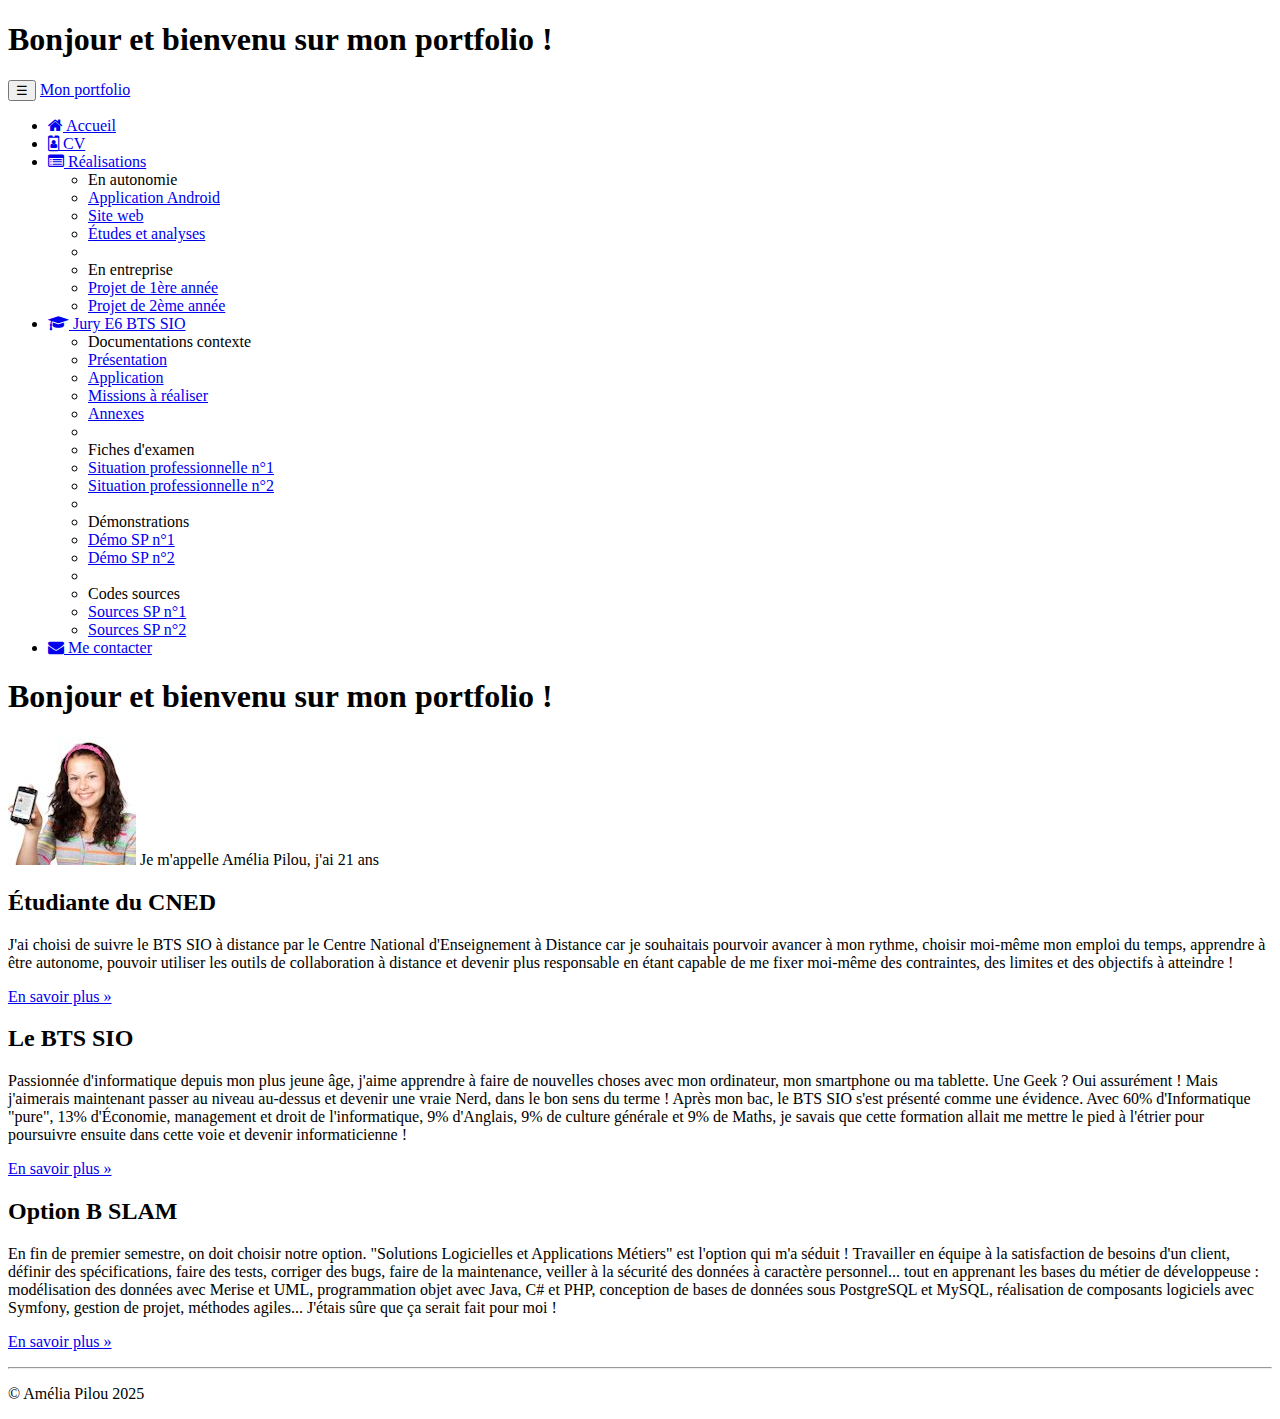
<file: index.html>
<!doctype html>
<html lang="fr">
    <head>
        <!-- Required meta tags -->
        <meta charset="utf-8">
        <meta name="viewport" content="width=device-width, initial-scale=1, shrink-to-fit=no">
        <meta name="description" content="Portfolio de Lisy Jacquier - BTS SIO SLAM">
        <meta name="author" content="Lisy Jacquier">
        <link rel="icon" href="favicon.ico">
        <link href="https://maxcdn.bootstrapcdn.com/font-awesome/4.7.0/css/font-awesome.min.css"
              rel="stylesheet">
        <!-- Bootstrap CSS -->
        <link rel="stylesheet"
 href="https://cdn.jsdelivr.net/npm/bootstrap@4.6.2/dist/css/bootstrap.min.css" integrity="sha384-xOolHFLEh07PJGoPkLv1IbcEPTNtaed2xpHsD9ESMhqIYd0nLMwNLD69Npy4HI+N" crossorigin="anonymous">
        <title>Portfolio Lisy Jacquier (BTS SIO 2027)</title>
    </head>
    <body>
        <h1>Bonjour et bienvenu sur mon portfolio !</h1>
        <nav class="navbar navbar-dark bg-dark fixed-top navbar-expand-md">
            <div class="container">
                <button type="button" class="navbar-toggler" data-toggle="collapse"
                        data-target="#navbar" aria-controls="navbar">
                    <span class="sr-only">Navigation raccourcie</span>☰
                </button>
                <a class="navbar-brand" href="#">Mon portfolio</a>
                <div id="navbar" class="navbar-collapse collapse">
                    <ul class="nav navbar-nav">
                        <li class="active nav-item">
                            <a href="index.html" class="nav-link">
                                <span class="fa fa-home"></span> Accueil
                            </a>
                        </li>
                        <li class="nav-item">
                            <a href="pages/cv.html" class="nav-link">
                                <span class="fa fa-id-badge"></span> CV
                            </a>
                        </li>
                        <li class="dropdown nav-item">
                            <a href="#" class="dropdown-toggle nav-link"
                               data-toggle="dropdown" role="button">
                                <span class="fa fa-list-alt"></span> Réalisations <span class="caret"></span>
                            </a>
                            <ul class="dropdown-menu" role="menu">
                                <li role="presentation" class="dropdown-header dropdown-item">
                                    En autonomie</li>
                                <li role="presentation" class="dropdown-item">
                                    <a role="menuitem" href="#">Application Android</a>
                                </li>
                                <li role="presentation" class="dropdown-item">
                                    <a role="menuitem" href="#">Site web</a>
                                </li>
                                <li role="presentation" class="dropdown-item">
                                    <a role="menuitem" href="#">Études et analyses</a>
                                </li>
                                <li role="presentation" class="dropdown-divider"></li>
                                <li role="presentation" class="dropdown-header dropdown-item">
                                    En entreprise</li>
                                <li role="presentation" class="dropdown-item">
                                    <a role="menuitem" href="#">Projet de 1ère année</a>
                                </li>
                                <li role="presentation" class="dropdown-item">
                                    <a role="menuitem" href="#">Projet de 2ème année</a>
                                </li>
                            </ul>
                        </li>
                        <li class="dropdown nav-item">
                            <a href="#" class="dropdown-toggle nav-link"
                               data-toggle="dropdown" role="button">
                                <span class="fa fa-graduation-cap"></span>
                                Jury E6 BTS SIO
                                <span class="caret"></span>
                            </a>
                            <ul class="dropdown-menu" role="menu">
                                <li class="dropdown-header dropdown-item" role="presentation">
                                    Documentations contexte</li>
                                <li role="presentation" class="dropdown-item">
                                    <a role="menuitem" href="#">Présentation</a></li>
                                <li role="presentation" class="dropdown-item">
                                    <a role="menuitem" href="#">Application</a></li>
                                <li role="presentation" class="dropdown-item">
                                    <a role="menuitem" href="#">Missions à réaliser</a></li>
                                <li role="presentation" class="dropdown-item">
                                    <a role="menuitem" href="#">Annexes</a></li>
                                <li role="presentation" class="dropdown-divider"></li>
                                <li role="presentation" class="dropdown-header dropdown-item">
                                    Fiches d'examen</li>
                                <li role="presentation" class="dropdown-item">
                                    <a role="menuitem" href="#">Situation professionnelle n°1</a></li>
                                <li role="presentation" class="dropdown-item">
                                    <a role="menuitem" href="#">Situation professionnelle n°2</a></li>
                                <li role="presentation" class="dropdown-divider"></li>
                                <li role="presentation" class="dropdown-header dropdown-item">
                                    Démonstrations</li>
                                <li role="presentation" class="dropdown-item">
                                    <a role="menuitem" href="#">Démo SP n°1</a></li>
                                <li role="presentation" class="dropdown-item">
                                    <a role="menuitem" href="#">Démo SP n°2</a></li>
                                <li role="presentation" class="dropdown-divider"></li>
                                <li role="presentation" class="dropdown-header dropdown-item">
                                    Codes sources</li>
                                <li role="presentation" class="dropdown-item">
                                    <a role="menuitem" href="#">Sources SP n°1</a></li>
                                <li role="presentation" class="dropdown-item">
                                    <a role="menuitem" href="#">Sources SP n°2</a></li>
                            </ul>
                        </li>
                        <li class="nav-item">
                            <a href="#" class="nav-link"><span class="fa fa-envelope"></span>
                                Me contacter
                            </a>
                        </li>
                    </ul>
                </div>
            </div>
        </nav>
    </body>
    <div class="jumbotron"><h1>Bonjour et bienvenu sur mon portfolio !</h1>
        <img src="css/images/AmeliaPilou.jpg" alt=""/>
        Je m'appelle Amélia Pilou, j'ai 21 ans
    </div>
    <!-- Emplacement pour le contenu principal de la page -->
    <footer>
        <div class="container">
            <div class="row">
                <div class="col-lg-4">
                    <h2>Étudiante du CNED</h2>
                    <p>J'ai choisi de suivre le BTS SIO à distance par le Centre National
                        d'Enseignement à Distance car je souhaitais pourvoir avancer à mon rythme,
                        choisir moi-même mon emploi du temps, apprendre à être autonome, pouvoir
                        utiliser les outils de collaboration à distance et devenir plus responsable en
                        étant capable de me fixer moi-même des contraintes, des limites et des
                        objectifs à atteindre !
                    </p>
                    <p><a class="btn btn-secondary" href="http://www.cned.fr" target="_blank"
                          role="button">En savoir plus »</a>
                    </p>
                </div>
                <div class="col-lg-4">
                    <h2>Le BTS SIO</h2>
                    <p>Passionnée d'informatique depuis mon plus jeune âge, j'aime apprendre à faire
                        de nouvelles choses avec mon ordinateur, mon smartphone ou ma tablette. Une
                        Geek ? Oui assurément ! Mais j'aimerais maintenant passer au niveau au-dessus
                        et devenir une vraie Nerd, dans le bon sens du terme ! Après mon bac, le BTS
                        SIO s'est présenté comme une évidence. Avec 60% d'Informatique "pure", 13%
                        d'Économie, management et droit de l'informatique, 9% d'Anglais, 9% de culture
                        générale et 9% de Maths, je savais que cette formation allait me mettre le
                        pied à l'étrier pour poursuivre ensuite dans cette voie et devenir
                        informaticienne !
                    </p>
                    <p><a class="btn btn-secondary" href="https://fr.wikipedia.org/wiki/Brevet_de_tec
                          hnicien_supérieur_-_Services_informatiques_aux_organisations"
                          target="_blank" role="button">En savoir plus »</a>
                    </p>
                </div>
                <div class="col-lg-4">
                    <h2>Option B SLAM</h2>
                    <p>En fin de premier semestre, on doit choisir notre option. "Solutions
                        Logicielles et Applications Métiers" est l'option qui m'a séduit&nbsp;!
                        Travailler en équipe à la satisfaction de besoins d'un client, définir des
                        spécifications, faire des tests, corriger des bugs, faire de la maintenance,
                        veiller à la sécurité des données à caractère personnel... tout en apprenant
                        les bases du métier de développeuse : modélisation des données
                        avec Merise et UML, programmation objet avec Java, C# et PHP, conception
                        de bases de données sous PostgreSQL et MySQL, réalisation de
                        composants logiciels avec Symfony, gestion de projet, méthodes agiles...
                        J'étais sûre que ça serait fait pour moi !
                    </p>
                    <p><a class="btn btn-secondary" href="https://www.onisep.fr/Ressources/Univers-Fo
                          rmation/Formations/Post-bac/bts-services-informatiques-aux-organisations-op
                          tion-b-solutions-logicielles-et-applications-metiers" target="_blank"
                          role="button">En savoir plus »</a>
                    </p>
                </div>
            </div>
            <hr>
            <p class="text-center" id="copyright">© Amélia Pilou 2025</p>
        </div>
    </footer>

    <!-- Optional JavaScript; choose one of the two! -->

    <!-- Option 1: jQuery and Bootstrap Bundle (includes Popper) -->
    <script src="https://cdn.jsdelivr.net/npm/jquery@3.5.1/dist/jquery.slim.min.js" integrity="sha384-DfXdz2htPH0lsSSs5nCTpuj/zy4C+OGpamoFVy38MVBnE+IbbVYUew+OrCXaRkfj" crossorigin="anonymous"></script>
    <script src="https://cdn.jsdelivr.net/npm/bootstrap@4.6.2/dist/js/bootstrap.bundle.min.js" integrity="sha384-Fy6S3B9q64WdZWQUiU+q4/2Lc9npb8tCaSX9FK7E8HnRr0Jz8D6OP9dO5Vg3Q9ct" crossorigin="anonymous"></script>

    <!-- Option 2: Separate Popper and Bootstrap JS -->
    <!--
    <script src="https://cdn.jsdelivr.net/npm/jquery@3.5.1/dist/jquery.slim.min.js" integrity="sha384-DfXdz2htPH0lsSSs5nCTpuj/zy4C+OGpamoFVy38MVBnE+IbbVYUew+OrCXaRkfj" crossorigin="anonymous"></script>
    <script src="https://cdn.jsdelivr.net/npm/popper.js@1.16.1/dist/umd/popper.min.js" integrity="sha384-9/reFTGAW83EW2RDu2S0VKaIzap3H66lZH81PoYlFhbGU+6BZp6G7niu735Sk7lN" crossorigin="anonymous"></script>
    <script src="https://cdn.jsdelivr.net/npm/bootstrap@4.6.2/dist/js/bootstrap.min.js" integrity="sha384-+sLIOodYLS7CIrQpBjl+C7nPvqq+FbNUBDunl/OZv93DB7Ln/533i8e/mZXLi/P+" crossorigin="anonymous"></script>
    -->
</body>
</html>
</file>
